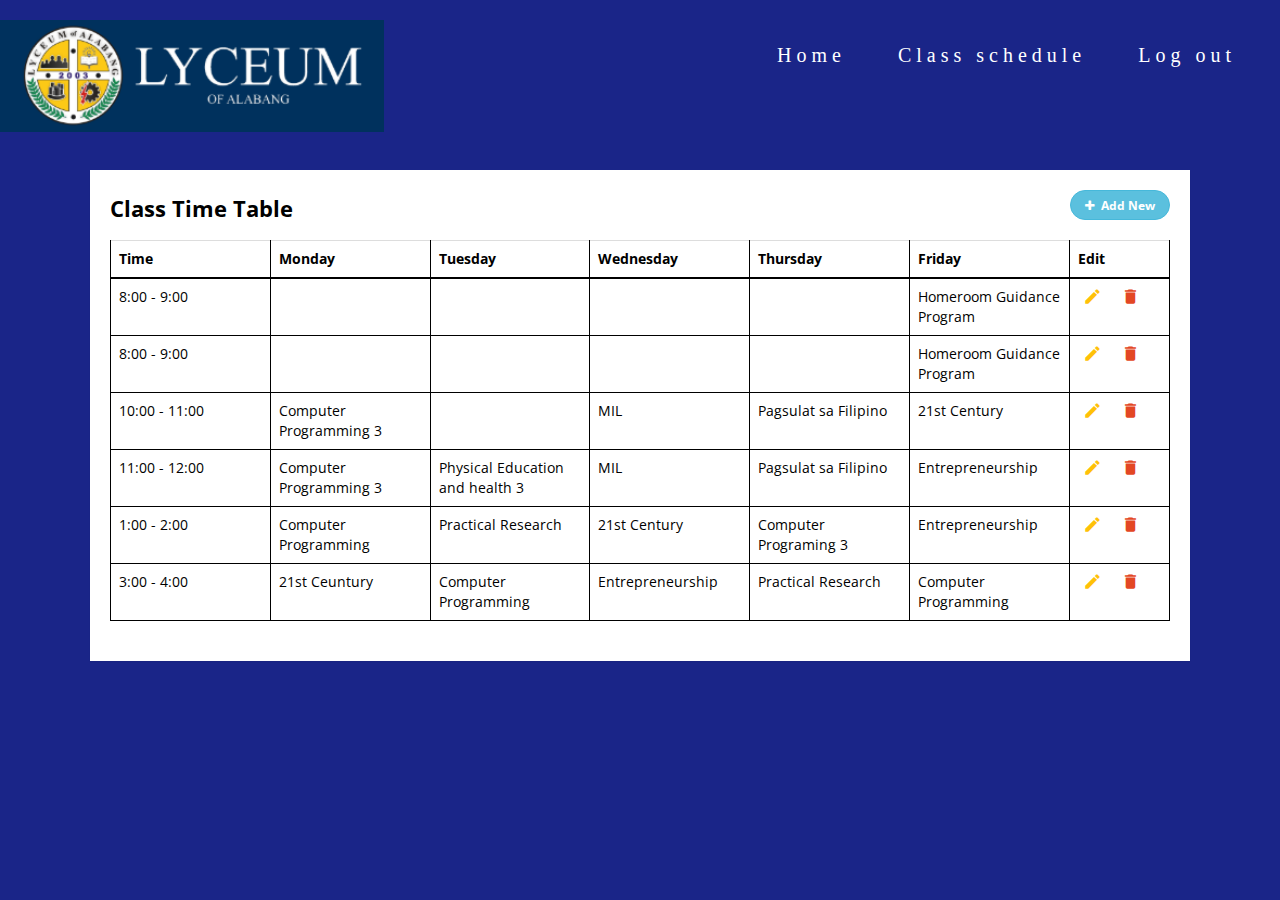
<file: index.html>
<!DOCTYPE html>
<html lang="en">
  <head>
    <meta charset="utf-8" />
    <meta http-equiv="X-UA-Compatible" content="IE=edge" />
    <meta name="viewport" content="width=device-width, initial-scale=1" />
    <title>Class time table</title>
    <link
      rel="stylesheet"
      href="https://fonts.googleapis.com/css?family=Roboto|Varela+Round|Open+Sans"
    />
    <link
      rel="stylesheet"
      href="https://fonts.googleapis.com/icon?family=Material+Icons"
    />
    <link
      rel="stylesheet"
      href="https://maxcdn.bootstrapcdn.com/font-awesome/4.7.0/css/font-awesome.min.css"
    />
    <link
      rel="stylesheet"
      href="https://maxcdn.bootstrapcdn.com/bootstrap/3.3.7/css/bootstrap.min.css"
    />
    <script src="https://ajax.googleapis.com/ajax/libs/jquery/1.12.4/jquery.min.js"></script>
    <script src="https://maxcdn.bootstrapcdn.com/bootstrap/3.3.7/js/bootstrap.min.js"></script>
    <style type="text/css">
      body {
        color: #000000;
        background: #1a2588;
        font-family: "Open Sans", sans-serif;
      }

      .table-wrapper {
        width: 1100px;
        margin: 150px auto;
        background: #ffffff;
        padding: 20px;
        box-shadow: 0 1px 1px rgba(0, 0, 0, 0.05);
      }

      .table-title {
        padding-bottom: 10px;
        margin: 0 0 10px;
      }

      .table-title h2 {
        margin: 6px 0 0;
        font-size: 22px;
      }

      .table-title .add-new {
        float: right;
        height: 30px;
        font-weight: bold;
        font-size: 12px;
        text-shadow: none;
        min-width: 100px;
        border-radius: 50px;
        line-height: 13px;
      }

      .table-title .add-new i {
        margin-right: 4px;
      }

      table.table {
        table-layout: fixed;
      }

      table.table tr th,
      table.table tr td {
        border-color: #000000;
      }

      table.table th i {
        font-size: 13px;
        margin: 0 5px;
        cursor: pointer;
      }

      table.table th:last-child {
        width: 100px;
      }

      table.table td a {
        cursor: pointer;
        display: inline-block;
        margin: 0 5px;
        min-width: 24px;
      }

      table.table td a.add {
        color: #27c46b;
      }

      table.table td a.edit {
        color: #ffc107;
      }

      table.table td a.delete {
        color: #e34724;
      }

      table.table td i {
        font-size: 19px;
      }

      table.table td a.add i {
        font-size: 24px;
        margin-right: -1px;
        position: relative;
        top: 1px;
      }

      table.table .form-control {
        height: 32px;
        line-height: 32px;
        box-shadow: none;
        border-radius: 2px;
      }

      table.table .form-control.error {
        border-color: #f50000;
      }

      table.table td .add {
        display: none;
      }
      #main nav ul {
	float: right;
	margin-right: 20px;
	margin-top: 10px;	
}

#main nav ul li {
	list-style: none;
	display: inline-block;
	margin: 0 8px;
	line-height: 50px;
}

#main nav ul li a {
	font-family: Century Gothic;
	text-decoration: none;
	color: #ffffff;
	font-size: 20px;
	padding: 6px 16px;
	transition: 0.3s all ease-out;
	letter-spacing: 5px;
}

#main nav ul li a.active,
#main nav ul li a:hover {
	background: #c4d10e;
	color: rgb(0, 0, 0);
	transition: 0.4s all ease-out;
	text-transform: uppercase;
}
.text {
	transform: translate(-50%,-50%);
	position: absolute;
	top: 54%;
	left: 35%;
}
    </style>
    <script type="text/javascript">
      $(document).ready(function () {
        $('[data-toggle="tooltip"]').tooltip();
        var actions = $("table td:last-child").html();
        // Append table with add row form on add new button click
        $(".add-new").click(function () {
          $(this).attr("disabled", "disabled");
          var index = $("table tbody tr:last-child").index();
          var row =
            "<tr>" +
            '<td><input type="text" class="form-control" name="time" id="time"></td>' +
            '<td><input type="text" class="form-control" name="monday" id="monday"></td>' +
            '<td><input type="text" class="form-control" name="tuesday" id="tuesday"></td>' +
            '<td><input type="text" class="form-control" name="wednesday" id="wednesday"></td>' +
            '<td><input type="text" class="form-control" name="thursday"id="thrusday"></td>' +
            '<td><input type="text" class="form-control" name="friday" id="firday"></td>' +
            "<td>" +
            actions +
            "</td>" +
            "</tr>";
          $("table").append(row);
          $("table tbody tr")
            .eq(index + 1)
            .find(".add, .edit")
            .toggle();
          $('[data-toggle="tooltip"]').tooltip();
        });
        // Add row on add button click
        $(document).on("click", ".add", function () {
          var empty = false;
          var input = $(this).parents("tr").find('input[type="text"]');
          input.each(function () {
            if (!$(this).val()) {
              $(this).addClass("error");
              empty = true;
            } else {
              $(this).removeClass("error");
            }
          });
          $(this).parents("tr").find(".error").first().focus();
          if (!empty) {
            input.each(function () {
              $(this).parent("td").html($(this).val());
            });
            $(this).parents("tr").find(".add, .edit").toggle();
            $(".add-new").removeAttr("disabled");
          }
        });
        // Edit row on edit button click
        $(document).on("click", ".edit", function () {
          $(this)
            .parents("tr")
            .find("td:not(:last-child)")
            .each(function () {
              $(this).html(
                '<input type="text" class="form-control" value="' +
                  $(this).text() +
                  '">'
              );
            });
          $(this).parents("tr").find(".add, .edit").toggle();
          $(".add-new").attr("disabled", "disabled");
        });
        // Delete row on delete button click
        $(document).on("click", ".delete", function () {
          $(this).parents("tr").remove();
          $(".add-new").removeAttr("disabled");
        });
      });
    </script>
  </head>

  <body>
    <h1><img src="lyceum.png" align="left" height="20%" width="30%"></h1>
    <div id="main">
        <div class="logo"></div>
        <nav>
            <ul>
                <li><a href="home.html">Home</a></li>
                <li><a href="schedule.html">Class schedule</a></li>
                <li><a href="logout.html">Log out</a></li>
            </ul>
        </nav>
    <div class="container">
      <div class="table-wrapper">
        <div class="table-title">
          <div class="row">
            <div class="col-sm-8">
              <h2><b>Class Time Table</b></h2>
            </div>
            <div class="col-sm-4">
              <button type="button" class="btn btn-info add-new">
                <i class="fa fa-plus"></i> Add New
              </button>
            </div>
          </div>
        </div>
        <table class="table table-bordered">
          <thead>
            <tr>
                <th>Time</th>
              <th>Monday  </th>
              <th>Tuesday  </th>
              <th>Wednesday</th>
              <th>Thursday</th>
              <th>Friday</th>
              <th>Edit</th>
          </thead>
          <tbody>
            <tr>
              <td>8:00 - 9:00</td>
              <td></td>
              <td></td>
              <td></td>
              <td></td>
              <td>Homeroom Guidance Program</td>
              <td>
                <a class="add" title="Add" data-toggle="tooltip"
                  ><i class="material-icons">&#xE03B;</i></a
                >
                <a class="edit" title="Edit" data-toggle="tooltip"
                  ><i class="material-icons">&#xE254;</i></a
                >
                <a class="delete" title="Delete" data-toggle="tooltip"
                  ><i class="material-icons">&#xE872;</i></a
                >
              </td>
            </tr>
            <tr>
              <td>8:00 - 9:00</td>
              <td></td>
              <td></td>
              <td></td>
              <td></td>
              <td>Homeroom Guidance Program</td>
              <td>
                <a class="add" title="Add" data-toggle="tooltip"
                  ><i class="material-icons">&#xE03B;</i></a
                >
                <a class="edit" title="Edit" data-toggle="tooltip"
                  ><i class="material-icons">&#xE254;</i></a
                >
                <a class="delete" title="Delete" data-toggle="tooltip"
                  ><i class="material-icons">&#xE872;</i></a
                >
              </td>
            </tr>
            <tr>
              <td>10:00 - 11:00</td>
              <td>Computer Programming 3</td>
              <td></td>
              <td>MIL</td>
              <td>Pagsulat sa Filipino</td>
              <td>21st Century</td>
              <td>
                <a class="add" title="Add" data-toggle="tooltip"
                  ><i class="material-icons">&#xE03B;</i></a
                >
                <a class="edit" title="Edit" data-toggle="tooltip"
                  ><i class="material-icons">&#xE254;</i></a
                >
                <a class="delete" title="Delete" data-toggle="tooltip"
                  ><i class="material-icons">&#xE872;</i></a
                >
              </td>
            </tr>
            <tr>
                <td>11:00 - 12:00</td>
                <td>Computer Programming 3</td>
                <td>Physical Education and health 3</td>
                <td>MIL</td>
                <td>Pagsulat sa Filipino</td>
                <td>Entrepreneurship</td>
                <td>
                  <a class="add" title="Add" data-toggle="tooltip"
                    ><i class="material-icons">&#xE03B;</i></a
                  >
                  <a class="edit" title="Edit" data-toggle="tooltip"
                    ><i class="material-icons">&#xE254;</i></a
                  >
                  <a class="delete" title="Delete" data-toggle="tooltip"
                    ><i class="material-icons">&#xE872;</i></a
                  >
                </td>
              </tr>
              <tr>
                <td>1:00 - 2:00</td>
                <td>Computer Programming</td>
                <td>Practical Research</td>
                <td>21st Century</td>
                <td>Computer Programing 3</td>
                <td>Entrepreneurship</td>
                <td>
                  <a class="add" title="Add" data-toggle="tooltip"
                    ><i class="material-icons">&#xE03B;</i></a
                  >
                  <a class="edit" title="Edit" data-toggle="tooltip"
                    ><i class="material-icons">&#xE254;</i></a
                  >
                  <a class="delete" title="Delete" data-toggle="tooltip"
                    ><i class="material-icons">&#xE872;</i></a
                  >
                </td>
              </tr>
              <tr>
                <td>3:00 - 4:00</td>
                <td>21st Ceuntury</td>
                <td>Computer Programming</td>
                <td>Entrepreneurship</td>
                <td>Practical Research</td>
                <td>Computer Programming</td>
                <td>
                  <a class="add" title="Add" data-toggle="tooltip"
                    ><i class="material-icons">&#xE03B;</i></a
                  >
                  <a class="edit" title="Edit" data-toggle="tooltip"
                    ><i class="material-icons">&#xE254;</i></a
                  >
                  <a class="delete" title="Delete" data-toggle="tooltip"
                    ><i class="material-icons">&#xE872;</i></a
                  >
                </td>
              </tr>
          </tbody>
        </table>
      </div>
    </div>
  </body>
</html>
</file>
